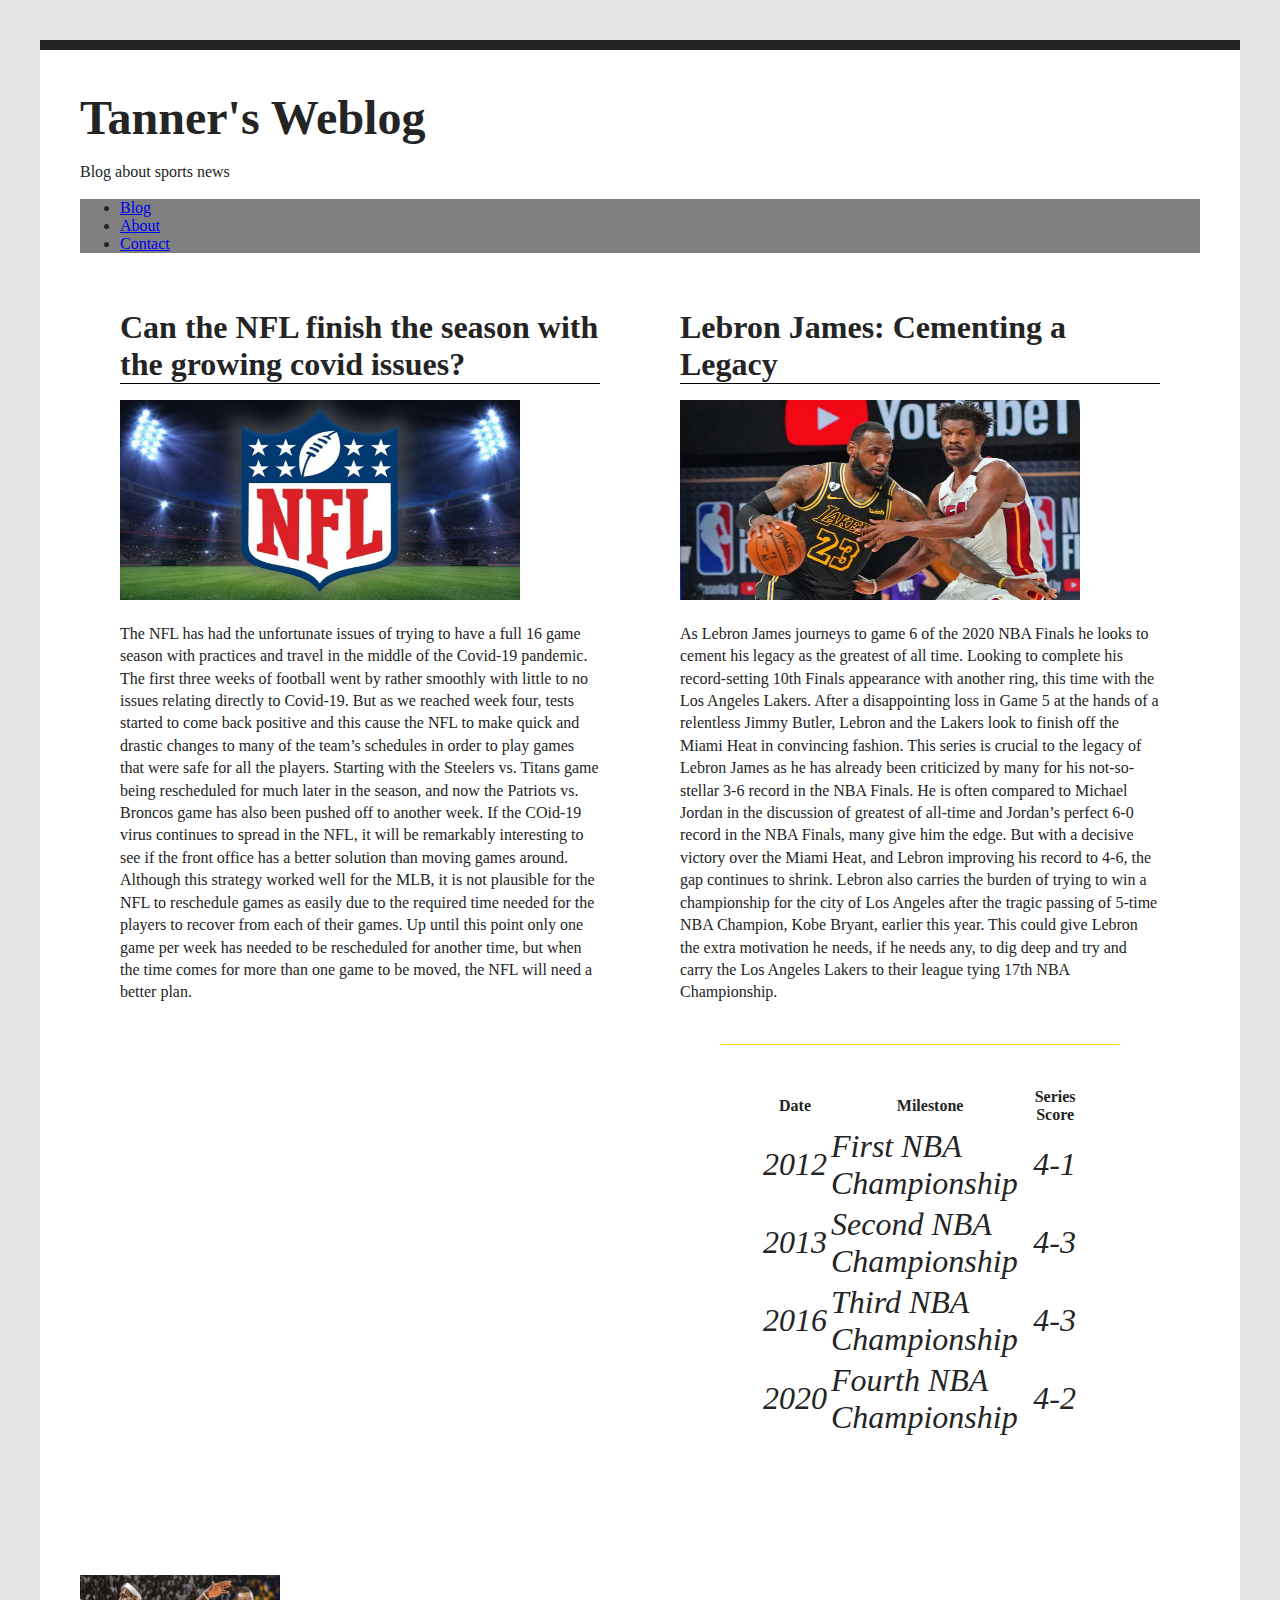
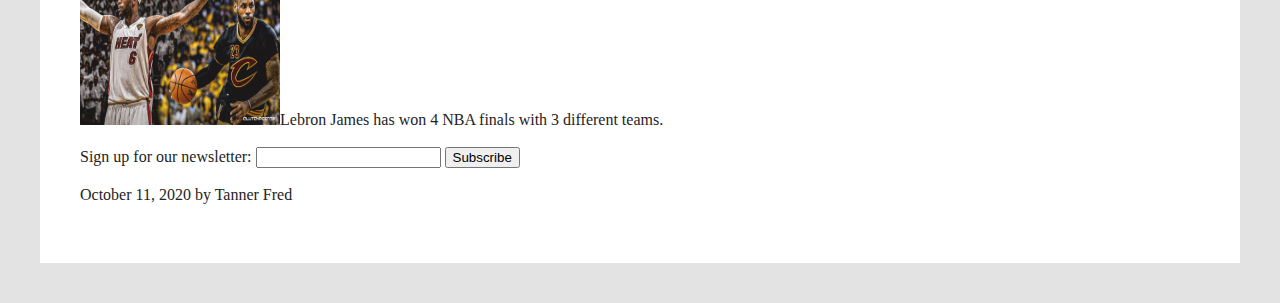
<file: index.html>
<!DOCTYPE html>
<html lang="en">
<head>
    <meta charset="UTF-8">
    <meta name="viewport" content="width=device-width, initial-scale=1.0">
    <link rel="stylesheet" href="style.css">
    <title>MI349 Blog</title>
</head>
<body>
    <header>
        <h1>Tanner's Weblog</h1>
        <p>Blog about sports news</p>
    </header>
    <div class="sticky">        
        <nav>
            <ul>
                <li><a href="https://determined-hermann-e910ea.netlify.app">Blog</a></li>
                <li><a href="https://determined-hermann-e910ea.netlify.app/about">About</a></li>
                <li><a href="https://determined-hermann-e910ea.netlify.app/contact">Contact</a></li>
            </ul>
        </nav>
    </div>

    <section>
        <article>
            <h2>Can the NFL finish the season with the growing covid issues?</h2>

            <p><img src="nfl-logo.jpg" alt="NFL logo" width="400" height="200"></p>

            <p>The NFL has had the unfortunate issues of trying to have a full 16 game season 
                with practices and travel in the middle of the Covid-19 pandemic. The first three 
                weeks of football went by rather smoothly with little to no issues relating directly 
                to Covid-19. But as we reached week four, tests started to come back positive and this 
                cause the NFL to make quick and drastic changes to many of the team’s schedules in order 
                to play games that were safe for all the players. Starting with the Steelers vs. Titans 
                game being rescheduled for much later in the season, and now the Patriots vs. Broncos game 
                has also been pushed off to another week. If the COid-19 virus continues to spread in the NFL, 
                it will be remarkably interesting to see if the front office has a better solution than moving 
                games around. Although this strategy worked well for the MLB, it is not plausible for the NFL 
                to reschedule games as easily due to the required time needed for the players to recover from 
                each of their games. Up until this point only one game per week has needed to be rescheduled 
                for another time, but when the time comes for more than one  game to be moved, the NFL will 
                need a better plan.</p>
        </article>
        <article>
            <h2>Lebron James: Cementing a Legacy</h2>

            <p><img src="lebron-jimmy.jpg" alt="Lebron James guarded by Jimmy Butler" width="400" 
                height="200"></p>
            
            <p>As Lebron James journeys to game 6 of the 2020 NBA Finals he looks to cement his legacy as the 
                greatest of all time. Looking to complete his record-setting 10th Finals appearance with 
                another ring, this time with the Los Angeles Lakers. After a disappointing loss in Game 5 
                at the hands of a relentless Jimmy Butler, Lebron and the Lakers look to finish off the 
                Miami Heat in convincing fashion. This series is crucial to the legacy of Lebron James as 
                he has already been criticized by many for his not-so-stellar 3-6 record in the NBA Finals. 
                He is often compared to Michael Jordan in the discussion of greatest of all-time and Jordan’s 
                perfect 6-0 record in the NBA Finals, many give him the edge. But with a decisive victory over 
                the Miami Heat, and Lebron improving his record to 4-6, the gap continues to shrink. Lebron also 
                carries the burden of trying to win a championship for the city of Los Angeles after the tragic 
                passing of 5-time NBA Champion, Kobe Bryant, earlier this year. This could give Lebron the extra 
                motivation he needs, if he needs any, to dig deep and try and carry the Los Angeles Lakers to their 
                league tying 17th NBA Championship.</p>
                <table>
                    <tr>
                        <th>Date</th>
                        <th>Milestone</th>
                        <th>Series Score</th>
                    </tr>
                    <tr>
                        <td>2012</td>
                        <td>First NBA Championship</td>
                        <td>4-1</td>
                    </tr>
                    <tr>
                        <td>2013</td>
                        <td>Second NBA Championship</td>
                        <td>4-3</td>
                    </tr>
                    <tr>
                        <td>2016</td>
                        <td>Third NBA Championship</td>
                        <td>4-3</td>
                    </tr>
                    <tr>
                        <td>2020</td>
                        <td>Fourth NBA Championship</td>
                        <td>4-2</td>
                    </tr>
                </table>
        </article>
    </section>

    <section>
        <p> <img src="lebron-finals.jpg" alt="Lebron Finals Picture" width="200" height="150">Lebron James has won 4 NBA finals
        with 3 different teams.</p>
    </section>
   
    <section>
        <form>
            <label>Sign up for our newsletter:
                <input type="text">
            </label>
            <button>Subscribe</button>
        </form>

    </section>
    <footer>
        <p>October 11, 2020 by Tanner Fred</p>
    </footer>
</body>


</html>
</file>
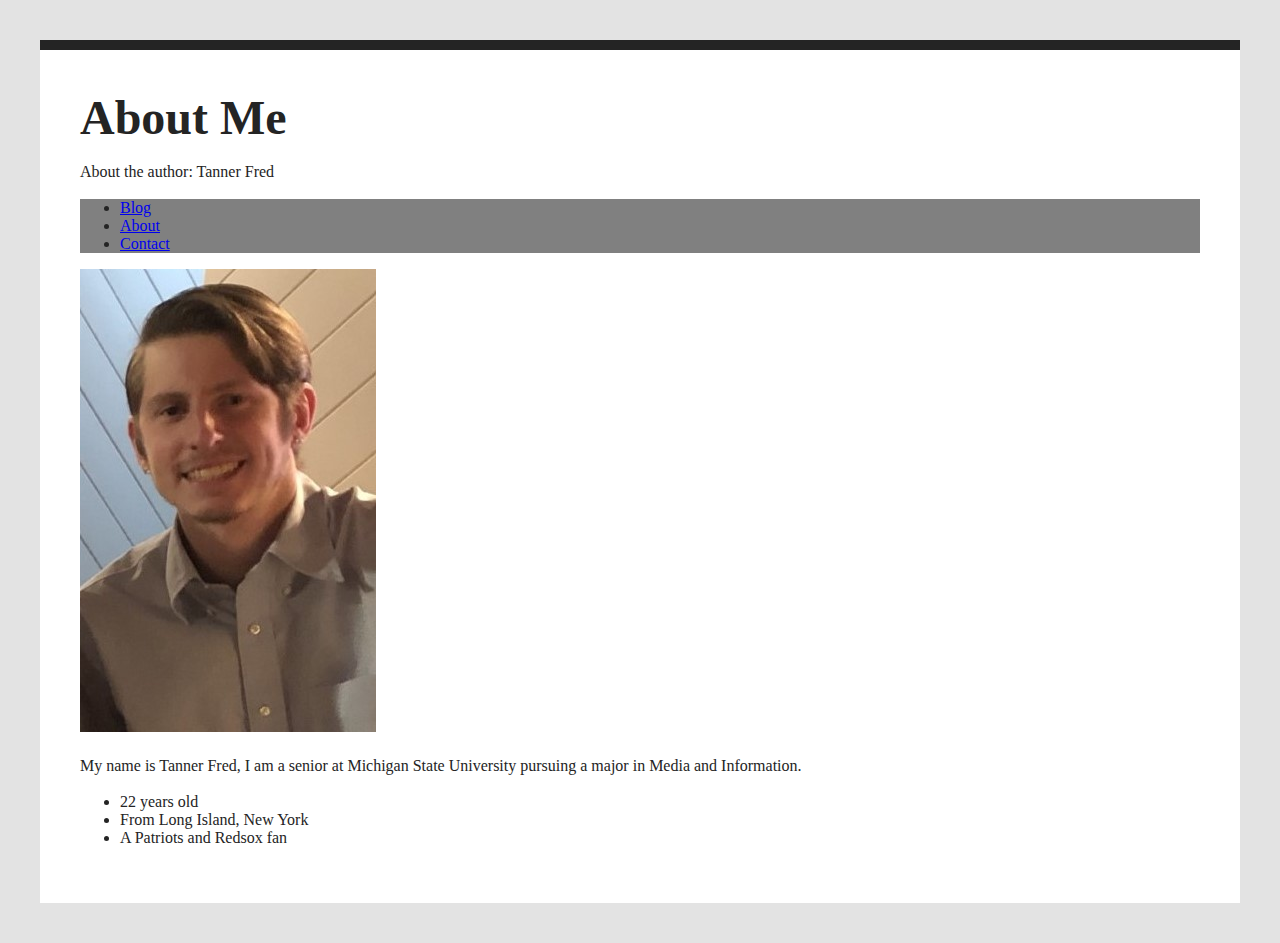
<file: about.html>
<!DOCTYPE html>
<html lang="en">
<head>
    <meta charset="UTF-8">
    <meta name="viewport" content="width=device-width, initial-scale=1.0">
    <link rel="stylesheet" href="style.css">
    <title>MI349 Blog</title>
</head>
<body>
    <header>
        <h1>About Me</h1>
        <p>About the author: Tanner Fred</p>
    </header>
    <div class="sticky">        
        <nav>
            <ul>
                <li><a href="https://determined-hermann-e910ea.netlify.app">Blog</a></li>
                <li><a href="https://determined-hermann-e910ea.netlify.app/about">About</a></li>
                <li><a href="https://determined-hermann-e910ea.netlify.app/contact">Contact</a></li>
            </ul>
        </nav>
    </div>

    <p><img src="tanner-about.jpg" alt="About Me Picture"></p>

    <p>My name is Tanner Fred, I am a senior at Michigan State University pursuing a major in
        Media and Information.</p>

    <ul>
        <li>22 years old</li>
        <li>From Long Island, New York</li>
        <li>A Patriots and Redsox fan</li>
    </ul>
</body>
</file>
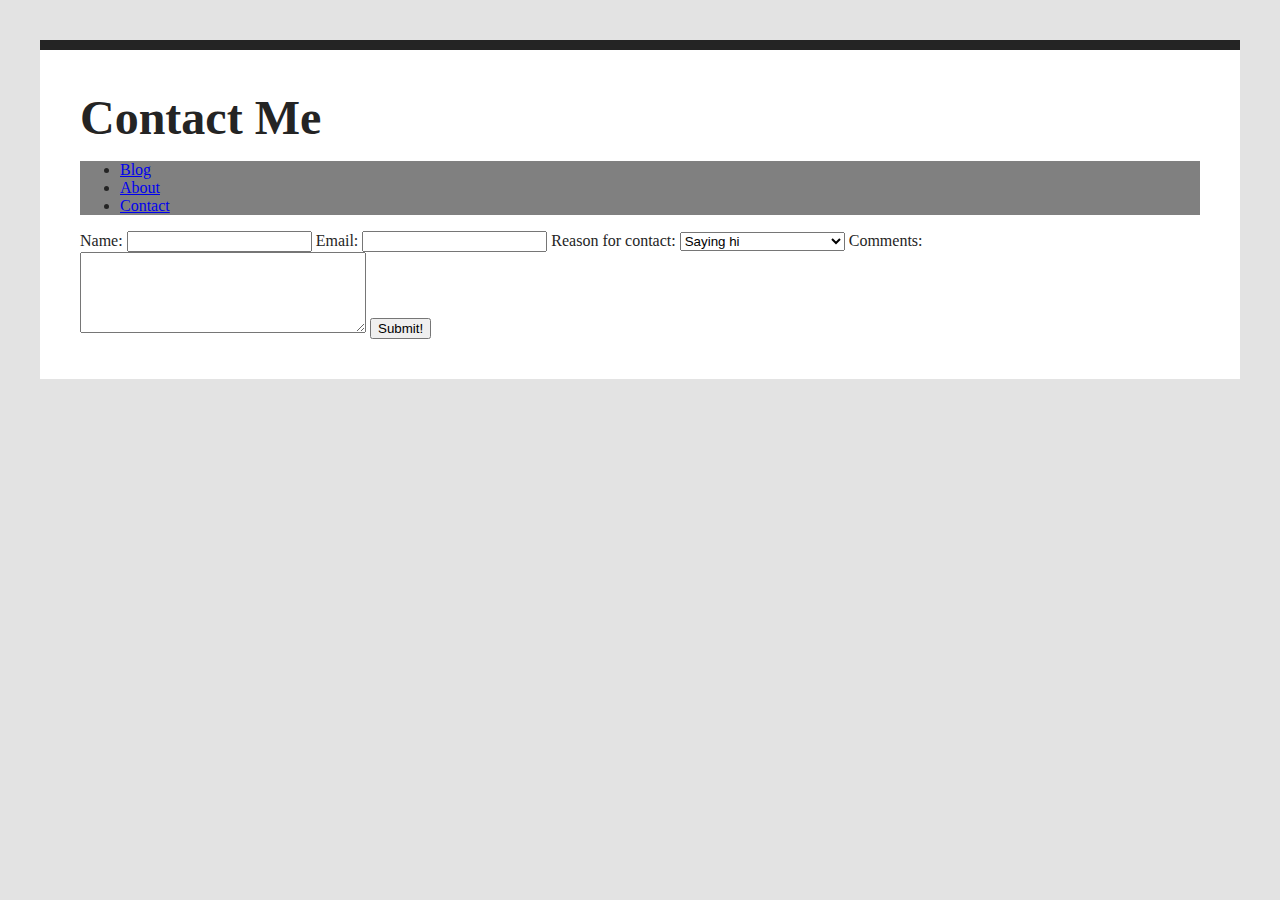
<file: contact.html>
<!DOCTYPE html>
<html lang="en">
<head>
    <meta charset="UTF-8">
    <meta name="viewport" content="width=device-width, initial-scale=1.0">
    <link rel="stylesheet" href="style.css">
    <title>MI349 Blog</title>
</head>
<body>
    <header>
        <h1>Contact Me</h1>
    </header>
    <div class="sticky">        
        <nav>
            <ul>
                <li><a href="https://determined-hermann-e910ea.netlify.app">Blog</a></li>
                <li><a href="https://determined-hermann-e910ea.netlify.app/about">About</a></li>
                <li><a href="https://determined-hermann-e910ea.netlify.app/contact">Contact</a></li>
            </ul>
        </nav>
    </div>
    <section>
        <form>
            <label>Name:
                <input type="text">
            </label>
            <label>Email:
                <input type="email">
            </label>
            <label>Reason for contact:
                <select>
                    <option value="greeting">Saying hi</option>
                    <option value="job">Looking for employment</option>
                    <option value="quesiont">Specific sports question</option>
                </select>
            </label>
            <label>Comments:
                <textarea rows="5" cols="33"></textarea>
            </label>
            <button>Submit!</button>
        </form>
    </section>
</body>
</file>
<file: style.css>
html {
    background: #e3e3e3;
}

body {
    font-family: 'Times New Roman', Times, serif;
    margin: 40px;
    padding: 40px;
    color: #242424;
    border-top: 10px solid #242424;
    background: #fff;
}

h1 {
    font-size: 3em;
    margin: 0;
}

h2 {
    font-size: 2em;
    margin: 0;
    border-bottom: 1px solid #000;
}

table {
    border-top: 1px solid gold;
    margin: 40px;
    padding: 40px;
}

td {
    font-style: italic;
    font-size: 2em;
}

p {
    line-height: 1.4em;
}

#blog {
    border-top: 1px dotted #ccc;
}

.blog-post {
    border-bottom: 1px solid #ccc;
}

a[li] {
    font-size: 2em;
    font-family: Impact, Haettenschweiler, 'Arial Narrow Bold', sans-serif;
}

.sticky{
    background: grey;
    position: sticky;
    top: 0;
}

.img  {
    background: black;
    height: 15px;
    width: 15px;
    float: left;
    margin-left: 10px;
}

article {
    padding: 20px;
    margin: 20px;
}

article:nth-of-type(1) {
    flex: 2;
}

article:nth-of-type(2) {
    flex: 2;
}

section {
    display: flex;
}

@media (max-width: 400px) {
    #c1 {
        display: block;
    }
}
</file>
